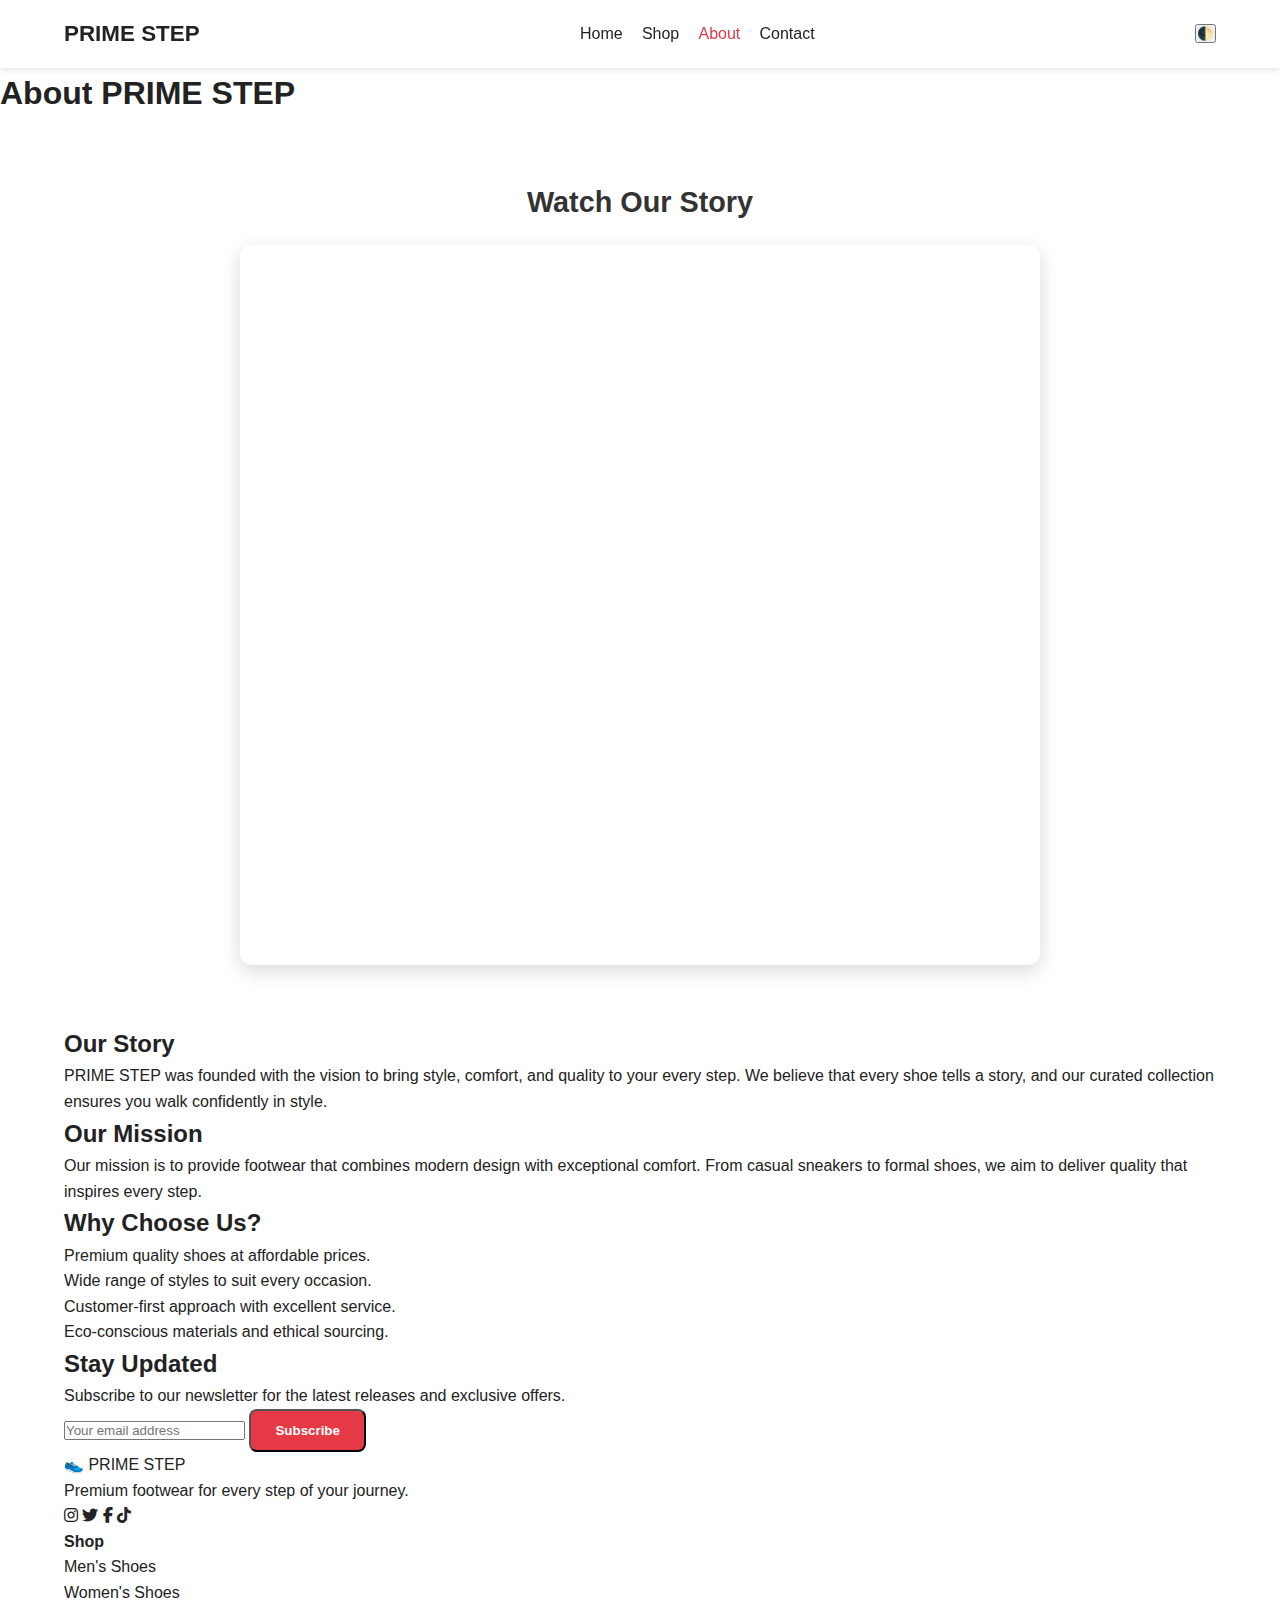
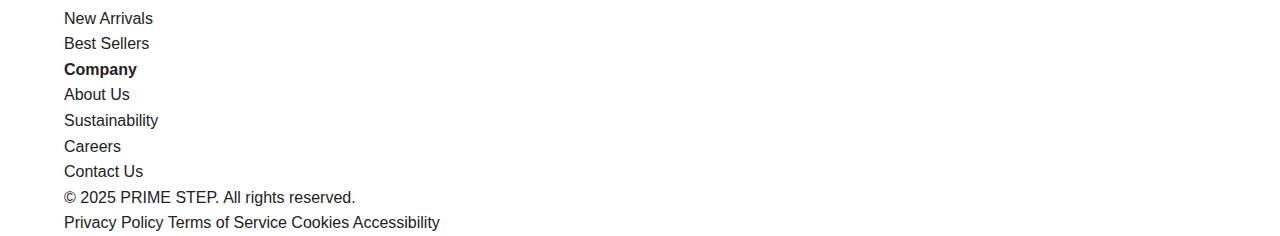
<file: about.html>
<!DOCTYPE html>
<html lang="en">
<head>
  <meta charset="UTF-8">
  <meta name="viewport" content="width=device-width, initial-scale=1.0">
  <title>About PRIME STEP</title>
  <link rel="stylesheet" href="assets/base.css">
  <link rel="stylesheet" href="assets/about.css">
  <link rel="stylesheet" href="https://cdnjs.cloudflare.com/ajax/libs/font-awesome/6.5.0/css/all.min.css">
</head>
<body>

<header>
  <div class="container">
    <nav class="saas-nav">
      <a href="index.html" class="saas-logo">PRIME STEP</a>
      <div class="saas-nav-links">
        <a href="index.html" class="saas-nav-link">Home</a>
        <a href="shop.html" class="saas-nav-link">Shop</a>
        <a href="about.html" class="saas-nav-link active">About</a>
        <a href="contact.html" class="saas-nav-link">Contact</a>
      </div>
      <button id="modeToggle" aria-label="Toggle dark mode">🌓</button>
    </nav>
  </div>
</header>

<!-- Hero Section -->
<section class="about-hero">
  <div class="hero-overlay"></div>
  <h1 class="hero-title">About PRIME STEP</h1>
</section>

<!-- About Video Section -->
<div class="about-video">
  <h2>Watch Our Story</h2>
  <div class="video-container">
    <iframe 
  src="https://www.youtube.com/embed/5Zw53xsQ4aU?rel=0&modestbranding=1&showinfo=0&controls=1&autoplay=1&mute=1"
  title="PRIME STEP Story Video"
  frameborder="0"
  allow="autoplay; accelerometer; clipboard-write; encrypted-media; gyroscope; picture-in-picture; web-share"
  allowfullscreen>
</iframe>

  </div>
</div>

<!-- About Content -->
<div class="container about-content">
  <h2>Our Story</h2>
  <p>
    PRIME STEP was founded with the vision to bring style, comfort, and quality to your every step. 
    We believe that every shoe tells a story, and our curated collection ensures you walk confidently in style.
  </p>

  <h2>Our Mission</h2>
  <p>
    Our mission is to provide footwear that combines modern design with exceptional comfort. 
    From casual sneakers to formal shoes, we aim to deliver quality that inspires every step.
  </p>

  <h2>Why Choose Us?</h2>
  <ul>
    <li>Premium quality shoes at affordable prices.</li>
    <li>Wide range of styles to suit every occasion.</li>
    <li>Customer-first approach with excellent service.</li>
    <li>Eco-conscious materials and ethical sourcing.</li>
  </ul>
</div>

<!-- Newsletter Section -->
<section class="newsletter">
  <div class="container">
    <div class="newsletter-content">
      <h2>Stay Updated</h2>
      <p>Subscribe to our newsletter for the latest releases and exclusive offers.</p>
      <form class="newsletter-form">
        <input type="email" placeholder="Your email address" required>
        <button type="submit" class="btn-primary">Subscribe</button>
      </form>
    </div>
  </div>
</section>

<!-- Footer -->
<footer class="modern-footer">
  <div class="container">
    <div class="footer-grid">
      <div class="footer-col brand-col">
        <div class="footer-logo">
          <span class="logo-icon">👟</span> PRIME STEP
        </div>
        <p class="footer-tagline">Premium footwear for every step of your journey.</p>
        <div class="social-links">
          <a href="#"><i class="fab fa-instagram"></i></a>
          <a href="#"><i class="fab fa-twitter"></i></a>
          <a href="#"><i class="fab fa-facebook-f"></i></a>
          <a href="#"><i class="fab fa-tiktok"></i></a>
        </div>
      </div>
      
      <div class="footer-col">
        <h4 class="footer-heading">Shop</h4>
        <ul class="footer-links">
          <li><a href="#">Men's Shoes</a></li>
          <li><a href="#">Women's Shoes</a></li>
          <li><a href="#">New Arrivals</a></li>
          <li><a href="#">Best Sellers</a></li>
        </ul>
      </div>
      
      <div class="footer-col">
        <h4 class="footer-heading">Company</h4>
        <ul class="footer-links">
          <li><a href="#">About Us</a></li>
          <li><a href="#">Sustainability</a></li>
          <li><a href="#">Careers</a></li>
          <li><a href="#">Contact Us</a></li>
        </ul>
      </div>
    </div>
    
    <div class="footer-bottom">
      <div class="footer-copyright">
        <p>&copy; 2025 PRIME STEP. All rights reserved.</p>
      </div>
      <div class="footer-legal">
        <a href="#">Privacy Policy</a>
        <a href="#">Terms of Service</a>
        <a href="#">Cookies</a>
        <a href="#">Accessibility</a>
      </div>
    </div>
  </div>
</footer>

<script>
  // Dark Mode Toggle
  const toggleBtn = document.getElementById('modeToggle');
  toggleBtn.addEventListener('click', () => {
    document.body.classList.toggle('dark-mode');
    localStorage.setItem('darkMode', document.body.classList.contains('dark-mode'));
  });
  if(localStorage.getItem('darkMode') === 'true') {
    document.body.classList.add('dark-mode');
  }

  // Fade-in animations on scroll
  const faders = document.querySelectorAll('.about-content h2, .about-content p, .about-content ul li');
  const appearOptions = { threshold: 0.2 };
  const appearOnScroll = new IntersectionObserver((entries, observer) => {
    entries.forEach(entry => {
      if(entry.isIntersecting) {
        entry.target.classList.add("fade-in");
        observer.unobserve(entry.target);
      }
    });
  }, appearOptions);
  faders.forEach(fader => appearOnScroll.observe(fader));
</script>

</body>
</html>
</file>
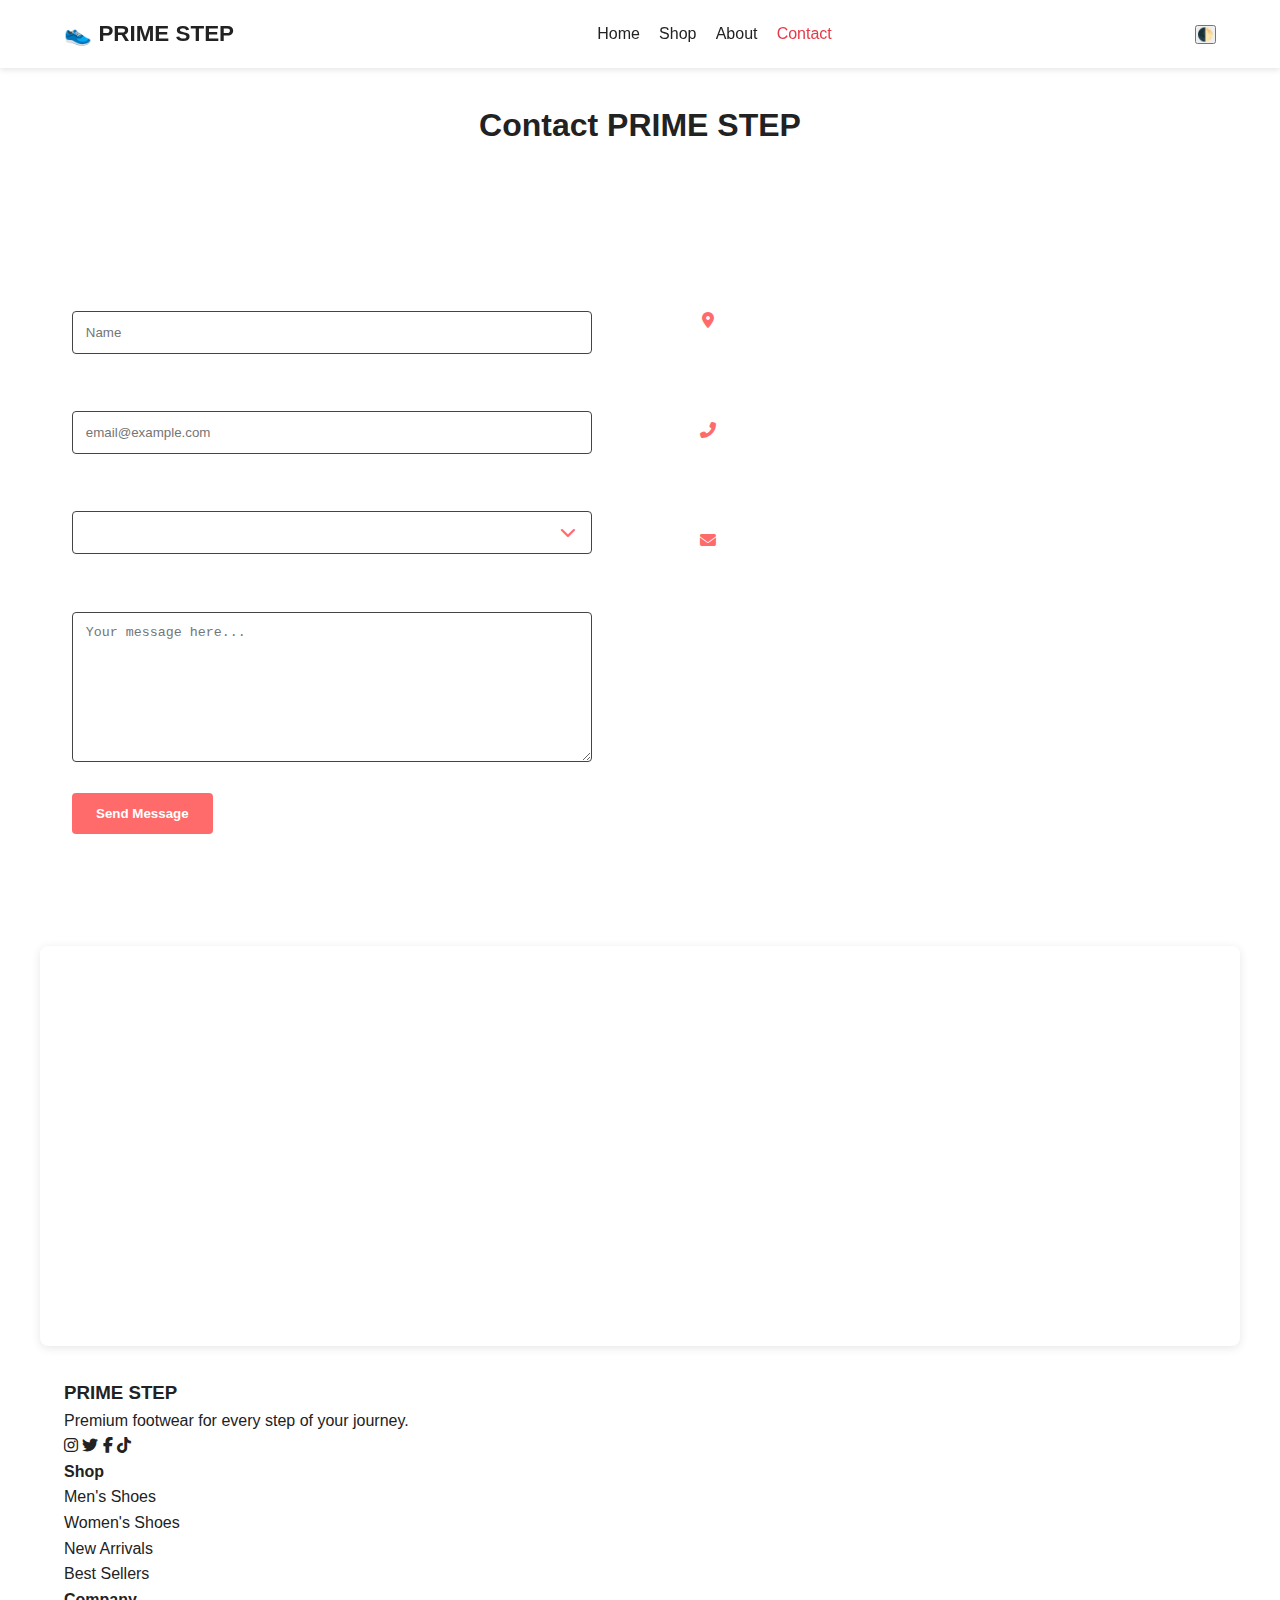
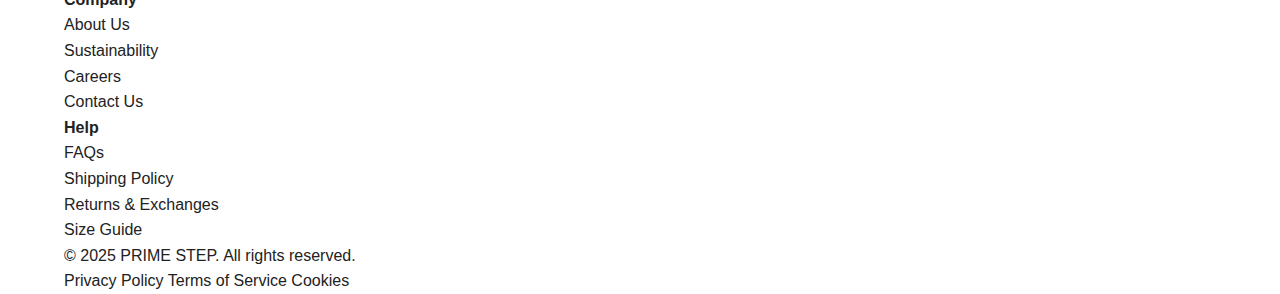
<file: contact.html>
<!DOCTYPE html>
<html lang="en">
<head>
  <meta charset="UTF-8">
  <meta name="viewport" content="width=device-width, initial-scale=1.0">
  <title>Contact Us | PRIME STEP</title>
  <link rel="stylesheet" href="assets/base.css">
  <link rel="stylesheet" href="https://cdnjs.cloudflare.com/ajax/libs/font-awesome/6.4.0/css/all.min.css">
  <style>
    /* CONTACT PAGE STYLES */
    .contact-container {
      padding: 2rem 0;
    }

    .contact-grid {
      display: grid;
      grid-template-columns: 1fr 1fr;
      gap: 2rem;
    }
    
    .contact-box {
      background: #000;
      color: #fff;
      padding: 2rem;
      border-radius: 8px;
      margin-bottom: 2rem;
    }

    body.dark-mode .contact-box {
      background: #fff;
      color: #000;
    }

    .contact-box h2 {
      margin-bottom: 1.5rem;
    }

    .form-group {
      margin-bottom: 1.5rem;
    }

    .form-group label {
      display: block;
      margin-bottom: 0.5rem;
      font-weight: 600;
    }

    .contact-input {
      width: 100%;
      padding: 0.8rem;
      border-radius: 4px;
      background: rgba(255,255,255,0.1);
      color: #fff;
      border: 1px solid #444;
    }

    body.dark-mode .contact-input {
      background: rgba(0,0,0,0.05);
      color: #000;
      border: 1px solid #ddd;
    }

    .select-wrapper {
      position: relative;
    }

    .contact-select {
      width: 100%;
      padding: 0.8rem;
      padding-right: 2.5rem;
      border-radius: 4px;
      background: rgba(255,255,255,0.1);
      color: #fff;
      border: 1px solid #444;
      -webkit-appearance: none;
      -moz-appearance: none;
      appearance: none;
      cursor: pointer;
    }

    body.dark-mode .contact-select {
      background: rgba(0,0,0,0.05);
      color: #000;
      border: 1px solid #ddd;
    }

    .select-arrow {
      position: absolute;
      right: 1rem;
      top: 50%;
      transform: translateY(-50%);
      pointer-events: none;
      color: #ff6b6b;
    }

    .contact-select::-ms-expand {
      display: none;
    }

    .contact-info-item {
      display: flex;
      gap: 1rem;
      margin-bottom: 1.5rem;
      align-items: center;
    }

    .contact-icon {
      width: 40px;
      height: 40px;
      border-radius: 50%;
      display: flex;
      align-items: center;
      justify-content: center;
      background: rgba(255,255,255,0.1);
      color: #ff6b6b;
    }

    body.dark-mode .contact-icon {
      background: rgba(0,0,0,0.05);
    }

    .contact-info-text h3 {
      margin-bottom: 0.3rem;
    }

    .contact-info-text p {
      opacity: 0.9;
    }

    /* Card effect similar to products */
    .card {
      background: var(--card-bg);
      border-radius: var(--border-radius);
      padding: 2rem;
      box-shadow: var(--box-shadow);
      transition: var(--transition);
    }

    .card:hover {
      transform: translateY(-5px);
      box-shadow: var(--box-shadow-hover);
    }

    /* Map styles */
    .contact-map {
      border-radius: 8px;
      overflow: hidden;
      box-shadow: 0 2px 10px rgba(0,0,0,0.1);
      height: 400px;
      margin-top: 3rem;
    }

    .contact-map iframe {
      width: 100%;
      height: 100%;
      border: 0;
    }

    .btn-primary {
      background: #ff6b6b;
      color: #fff;
      border: none;
      padding: 0.8rem 1.5rem;
      border-radius: 4px;
      cursor: pointer;
      font-weight: 600;
    }
  </style>
</head>
<body>

<header>
  <div class="container">
    <nav class="saas-nav">
      <a href="index.html" class="saas-logo">
        <span class="logo-icon">👟</span> PRIME STEP
      </a>
      <div class="saas-nav-links">
        <a href="index.html" class="saas-nav-link">Home</a>
        <a href="shop.html" class="saas-nav-link">Shop</a>
        <a href="about.html" class="saas-nav-link">About</a>
        <a href="contact.html" class="saas-nav-link active">Contact</a>
      </div>
      <div class="nav-actions">
        <button id="modeToggle" aria-label="Toggle dark mode">🌓</button>
        <button class="mobile-menu-toggle" aria-label="Mobile menu">
          <i class="fas fa-bars"></i>
        </button>
      </div>
    </nav>
  </div>
</header>

<main class="container contact-container">
  <h1 style="text-align:center; margin-bottom:2rem;">Contact PRIME STEP</h1>

  <div class="contact-grid">
    <!-- Contact Form Card -->
    <div class="contact-box card">
      <h2>Send Us a Message</h2>
      <form>
        <div class="form-group">
          <label>Your Name</label>
          <input type="text" class="contact-input" placeholder="Name" required>
        </div>
        <div class="form-group">
          <label>Email Address</label>
          <input type="email" class="contact-input" placeholder="email@example.com" required>
        </div>
        <div class="form-group">
          <label>Subject</label>
          <div class="select-wrapper">
            <select class="contact-select" required>
              <option value="" disabled selected hidden>Select a subject</option>
              <option value="order">Order Inquiry</option>
              <option value="support">Customer Support</option>
              <option value="feedback">Product Feedback</option>
            </select>
            <div class="select-arrow">
              <i class="fas fa-chevron-down"></i>
            </div>
          </div>
        </div>
        <div class="form-group">
          <label>Message</label>
          <textarea class="contact-input" style="min-height:150px;" placeholder="Your message here..." required></textarea>
        </div>
        <button type="submit" class="btn-primary">Send Message</button>
      </form>
    </div>

    <!-- Contact Info Card -->
    <div class="contact-box card">
      <h2>Contact Us</h2>
      <div class="contact-info-item">
        <div class="contact-icon"><i class="fas fa-map-marker-alt"></i></div>
        <div class="contact-info-text">
          <h3>Our Location</h3>
          <p>123 Shoe Street<br>Kuala Lumpur, 50450</p>
        </div>
      </div>
      <div class="contact-info-item">
        <div class="contact-icon"><i class="fas fa-phone-alt"></i></div>
        <div class="contact-info-text">
          <h3>Call Us</h3>
          <p>+60 3-1234 5678<br>Mon-Fri: 9am-6pm</p>
        </div>
      </div>
      <div class="contact-info-item">
        <div class="contact-icon"><i class="fas fa-envelope"></i></div>
        <div class="contact-info-text">
          <h3>Email Us</h3>
          <p>hello@primestep.com<br>support@primestep.com</p>
        </div>
      </div>
    </div>
  </div>

  <!-- Map Section (original size) -->
  <div class="contact-map">
    <iframe 
      src="https://www.google.com/maps/embed?pb=!1m18!1m12!1m3!1d1992.6354351951736!2d101.6932078!3d3.1390039!2m3!1f0!2f0!3f0!3m2!1i1024!2i768!4f13.1!3m3!1m2!1s0x31cc362fc6dc4fdf%3A0x2b5c2a1dc7d22c5!2sKuala%20Lumpur!5e0!3m2!1sen!2smy!4v1693388888888!5m2!1sen!2smy" 
      allowfullscreen="" 
      loading="lazy" 
      referrerpolicy="no-referrer-when-downgrade">
    </iframe>
  </div>
</main>

<footer>
  <div class="container">
    <div class="footer-grid">
      <div class="footer-col">
        <h3>PRIME STEP</h3>
        <p>Premium footwear for every step of your journey.</p>
        <div class="social-links">
          <a href="#"><i class="fab fa-instagram"></i></a>
          <a href="#"><i class="fab fa-twitter"></i></a>
          <a href="#"><i class="fab fa-facebook-f"></i></a>
          <a href="#"><i class="fab fa-tiktok"></i></a>
        </div>
      </div>
      <div class="footer-col">
        <h4>Shop</h4>
        <ul>
          <li><a href="shop.html">Men's Shoes</a></li>
          <li><a href="shop.html">Women's Shoes</a></li>
          <li><a href="shop.html">New Arrivals</a></li>
          <li><a href="shop.html">Best Sellers</a></li>
        </ul>
      </div>
      <div class="footer-col">
        <h4>Company</h4>
        <ul>
          <li><a href="about.html">About Us</a></li>
          <li><a href="#">Sustainability</a></li>
          <li><a href="#">Careers</a></li>
          <li><a href="contact.html">Contact Us</a></li>
        </ul>
      </div>
      <div class="footer-col">
        <h4>Help</h4>
        <ul>
          <li><a href="#">FAQs</a></li>
          <li><a href="#">Shipping Policy</a></li>
          <li><a href="#">Returns & Exchanges</a></li>
          <li><a href="#">Size Guide</a></li>
        </ul>
      </div>
    </div>
    <div class="footer-bottom">
      <p>&copy; 2025 PRIME STEP. All rights reserved.</p>
      <div class="footer-links">
        <a href="#">Privacy Policy</a>
        <a href="#">Terms of Service</a>
        <a href="#">Cookies</a>
      </div>
    </div>
  </div>
</footer>

<script>
  document.getElementById("modeToggle").addEventListener("click", function() {
    document.body.classList.toggle("dark-mode");
    localStorage.setItem('darkMode', document.body.classList.contains('dark-mode'));
  });

  if (localStorage.getItem('darkMode') === 'true') {
    document.body.classList.add('dark-mode');
  }

  document.querySelector('.mobile-menu-toggle').addEventListener('click', function() {
    document.querySelector('.saas-nav-links').classList.toggle('active');
  });
</script>

</body>
</html>
</file>
<file: assets/about.css>
/* About Page Video */
.about-video {
  text-align: center;
  margin: 60px auto;
}

.about-video h2 {
  margin-bottom: 20px;
  font-size: 1.8rem;
  color: #333;
}

.video-container {
  position: relative;
  width: 100%;
  max-width: 800px;
  margin: 0 auto;
  padding-bottom: 56.25%; /* 16:9 Aspect Ratio */
  height: 0;
  overflow: hidden;
  border-radius: 12px;
  box-shadow: 0 6px 20px rgba(0,0,0,0.15);
}

.video-container iframe {
  position: absolute;
  top: 0;
  left: 0;
  width: 100%;
  height: 100%;
  border: 0;
  border-radius: 12px;
}
</file>
<file: assets/base.css>
/* RESET + BASE */
* {
  margin: 0;
  padding: 0;
  box-sizing: border-box;
}
html, body {
  font-family: "Poppins", sans-serif;
  background: #fff;
  color: #222;
  line-height: 1.6;
}
a { text-decoration: none; color: inherit; }
ul { list-style: none; }
.container {
  max-width: 1200px;
  margin: 0 auto;
  padding: 0 1.5rem;
}

/* HEADER & NAV */
header {
  background: #fff;
  box-shadow: 0 2px 6px rgba(0,0,0,0.1);
  position: sticky;
  top: 0;
  z-index: 1000;
}
.saas-nav {
  display: flex;
  align-items: center;
  justify-content: space-between;
  padding: 1rem 0;
}
.saas-logo {
  font-weight: 700;
  font-size: 1.4rem;
  display: flex;
  align-items: center;
  gap: .4rem;
}
.saas-nav-links {
  display: flex;
  align-items: center;
  gap: 1.2rem;
}
.saas-nav-link {
  position: relative;
  padding: .3rem 0;
  transition: color .3s;
}
.saas-nav-link:hover,
.saas-nav-link.active { color: #e63946; }
.mobile-menu-toggle {
  display: none;
  background: none;
  border: none;
  font-size: 1.4rem;
}

/* REUSABLE BUTTONS */
.btn-primary, .btn-secondary {
  padding: .75rem 1.5rem;
  border-radius: 8px;
  font-weight: 600;
  transition: all .3s;
}
.btn-primary {
  background: #e63946;
  color: #fff;
}
.btn-primary:hover { background: #c92f3b; }
.btn-secondary {
  border: 2px solid #fff;
  color: #fff;
}
.btn-secondary:hover {
  background: #fff;
  color: #222;
}

/* DARK MODE BASE */
.dark-mode {
  background: #111;
  color: #eee;
}
.dark-mode header,
.dark-mode .product-card,
.dark-mode .feature-card {
  background: #1c1c1c;
  color: #eee;
}
.dark-mode .newsletter { background: #222; }
.dark-mode .btn-primary { background: #e63946; }
</file>
